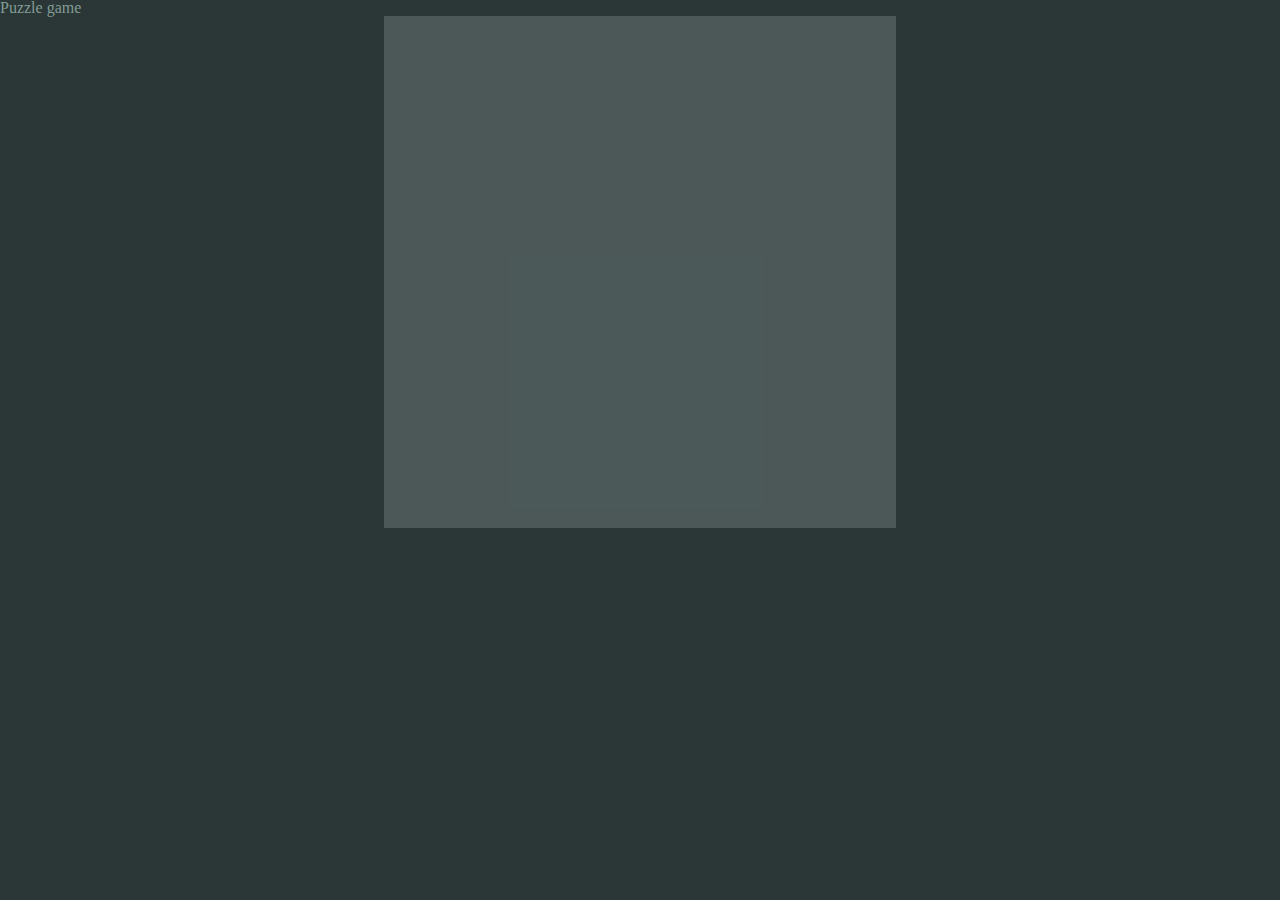
<file: index.html>
<!DOCTYPE html>
<html>
<head>
    <meta charset="utf-8" />
    <meta http-equiv="X-UA-Compatible" content="IE=edge">
    <title>Puzzle page</title>
    <meta name="viewport" content="width=device-width, initial-scale=1">
    <link rel="stylesheet" type="text/css" media="screen" href="reset.css" />
    <link rel="stylesheet" type="text/css" media="screen" href="main.css" />
</head>
<body>
    <div class="content">
        <h1>Puzzle game</h1>
        <div id="game_app">     
            </div>
        </div>
    </div>
    
    <script src="main.js"></script>
</body>
</html>
</file>
<file: main.css>
body {
    background: #8b6b58;
    overflow: scroll;
}


.content {
    background: #2b3636;
    color: #819c94;
    margin: 0 auto;
    min-height: 100vh;
}

#game_app {
    /*    
    width: 512px;
    height: 512px; 
    */
    background: #7c8b8b69;
    margin: 0 auto;
}

#gameboard {
    width: 100%;
    height: 100%;
}

.game__puzzle {
    box-sizing: border-box;
    position: absolute;
    border: 1px dashed gray;
    z-index: 10;
}

.game__puzzle:hover {
    box-sizing: border-box;
    border: 1px dashed yellow;
}

.--dragged {
    /* border: 1px dashed yellow; */
    opacity: 0.6;
    z-index: 100;
}

.--fitted {
    z-index: 1;
    opacity: 1;
    border: none;
}

.--fitted:hover {
    border: none;
}

.--it-fits:hover {
    border: 1px solid greenyellow;
    opacity: 0.8;
}
</file>
